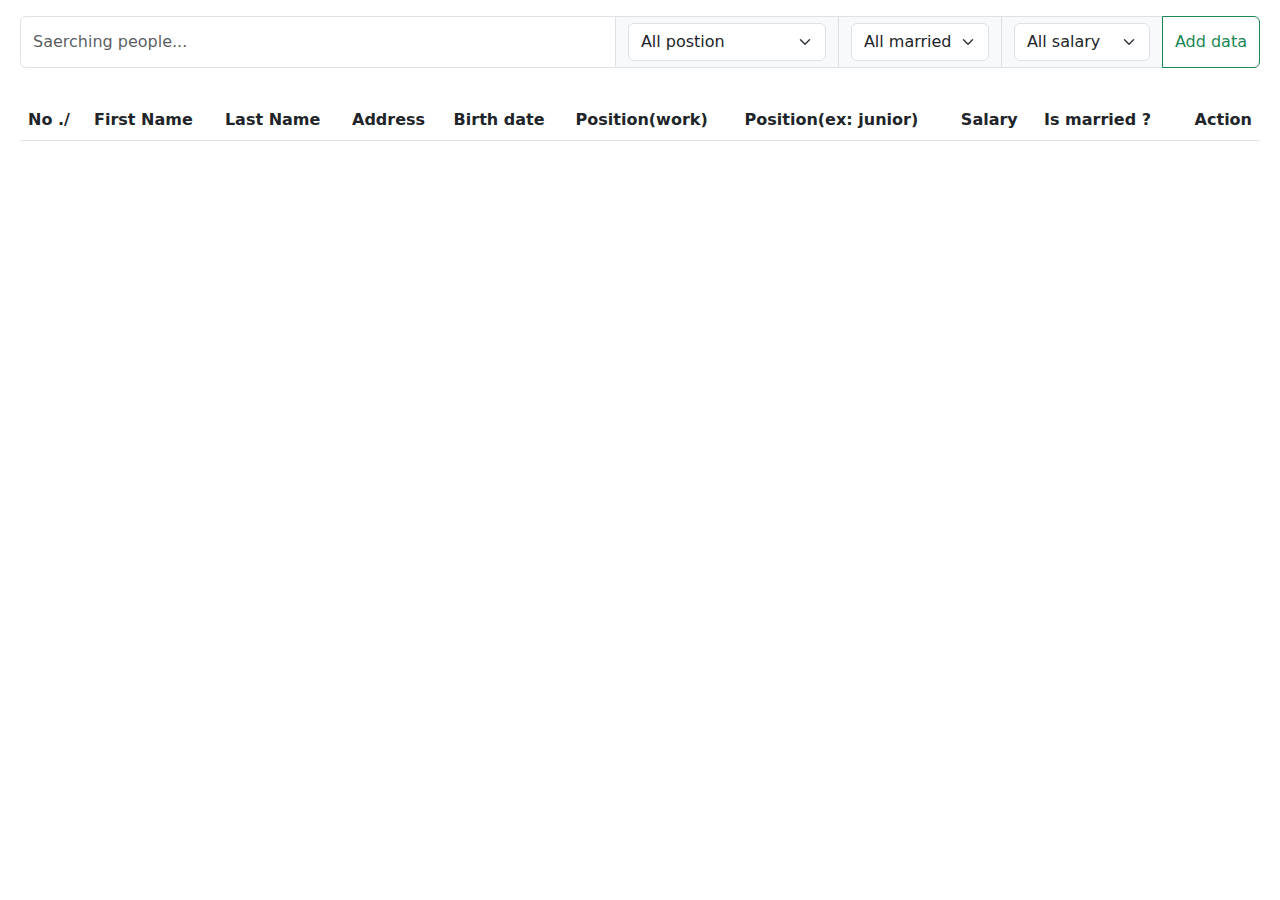
<file: Desktop/CRUDCRMapp-main/index.html>
<!DOCTYPE html>
<html lang="en">

<head>
  <meta charset="UTF-8">
  <meta name="viewport" content="width=device-width, initial-scale=1.0">
  <title>Lesson 19 Main | CRM Application</title>
  <link rel="stylesheet" href="css/bootstrap.css">
  <link rel="stylesheet" href="css/main.css">
</head>

<body>
  <header class="header container">
    <div class="header-wrapper py-3">
      <div class="input-group mb-3">
        <input type="text" class="form-control person-search" placeholder="Saerching people...">
        <span class="input-group-text" id="basic-addon2">
          <select class="form-select work-position-filter" aria-label="Default select example">
            
          </select>
        </span>
        <span class="input-group-text" id="basic-addon3">
          <select class="form-select is-married-filter" aria-label="Default select example">
            
          </select>
        </span>
        <span class="input-group-text" id="basic-addon4">
          <select class="form-select salary-per-filter" aria-label="Default select example">
            <option value="All">All salary</option>
            <option value="asc">ASC (0 - x)</option>
            <option value="des">DES (x - 0)</option>
          </select>
        </span>
        <button data-bs-toggle="modal" data-bs-target="#personModal" class="btn-main-for-modal btn btn-outline-success open-modall" type="button">Add data</button>
      </div>
    </div>
  </header>
  <main>
    <section>
      <div class="container">
        <table class="table table-striped table-hover persons-table">
          <thead>
            <tr>
              <th scope="col">No ./</th>
              <th scope="col">First Name</th>
              <th scope="col">Last Name</th>
              <th scope="col">Address</th>
              <th scope="col">Birth date</th>
              <th scope="col">Position(work)</th>
              <th scope="col">Position(ex: junior)</th>
              <th scope="col">Salary</th>
              <th scope="col">Is married ?</th>
              <th scope="col" class="text-end">Action</th>
            </tr>
          </thead>
          <tbody>

          </tbody>
        </table>
      </div>
    </section>
  </main>

<!-- well I am making changes when the married is done 1 2 3 4 5 -->
  
  
  <!-- Modal -->
  <div class="modal fade" id="personModal" tabindex="-1" aria-labelledby="exampleModalLabel" aria-hidden="true">
    <div class="modal-dialog">
      <div class="modal-content">
        <div class="modal-header">
          <h1 class="modal-title fs-5" id="exampleModalLabel">Person data</h1>
          <button type="button" class="btn-close" data-bs-dismiss="modal" aria-label="Close"></button>
        </div>
        <div class="modal-body">
          <form class="row g-3 needs-validation the-main-form" novalidate>
            <div>
              <label for="validationCustom01" class="form-label">First name</label>
              <input type="text" class="form-control" id="validationCustom01" value="Abdugaffor" required>
              <div class="valid-feedback">
                Looks good!
              </div>
              <div class="invalid-feedback">
                Please enter the person's name !
              </div>
            </div>
            <div>
              <label for="validationCustom02" class="form-label">Last name</label>
              <input type="text" class="form-control" id="validationCustom02" value="Nishonov" required>
              <div class="valid-feedback">
                Looks good!
              </div>
              <div class="invalid-feedback">
                Please enter person's last name
              </div>
            </div>
            <div class="col-md-4">
              <label for="validationCustom03" class="form-label">Address</label>
              <input type="text" class="form-control" id="validationCustom03" value="Uzbekistan" required>
              <div class="valid-feedback">
                Looks good!
              </div>
              <div class="invalid-feedback">
                Please enter the required address !
              </div>
            </div>
            <div class="col-md-4">
              <label for="validationCustomUsername" class="form-label">Birth date</label>
              <div class="input-group has-validation">
                <input type="date" class="form-control" id="validationCustomUsername" aria-describedby="inputGroupPrepend"
                  required>
                <div class="invalid-feedback">
                  Please enter your birthday.
                </div>
              </div>
            </div>
            <div class="col-md-6">
              <label for="validationCustom04" class="form-label">
                <select class="form-select work-position-select" aria-label="Default select example">
                </select>
              </label>
              <div class="invalid-feedback">
                Please provide a valid working field.
              </div>
            </div>
            <div class="col-md-6">
              <label for="validationCustom04" class="form-label">
                <select class="form-select skill-position-select" aria-label="Default select example">
                  <option value="3">Senior</option>
                </select>
              </label>
              <div class="invalid-feedback">
                Please provide a valid skill level.
              </div>
            </div>
            <div >
              <label for="validationCustom06" class="form-label">Salary</label>
              <input type="number" min="0" max="1000000" class="form-control" id="validationCustom06" value="1000" required>
              <div class="invalid-feedback">
                Please select a valid salary amount.
              </div>
            </div>
            <div class="col-12">
              <div class="form-check">
                <input class="form-check-input" type="checkbox" value="" id="invalidMarry">
                <label class="form-check-label" for="invalidMarry">
                  Are they married?
                </label>
                <div class="invalid-feedback">
                  You must let us know if they are married before submitting.
                </div>
              </div>
            </div>
          </form>
        </div>
        <div class="modal-footer">
          <button type="button" class="btn btn-secondary" data-bs-dismiss="modal">Close</button>
          <button type="button" class="btn btn-primary save-person-data">Add Person data</button>
        </div>
      </div>
    </div>
  </div>

  <script src="js/skilllevel-data.js"></script>
  <script src="js/isMarrieddata.js"></script>
  <script src="js/workposition-data.js"></script>
  <script src="js/bootstrap.bundle.js"></script>
  <script src="js/main.js"></script>
</body>

</html>
</file>
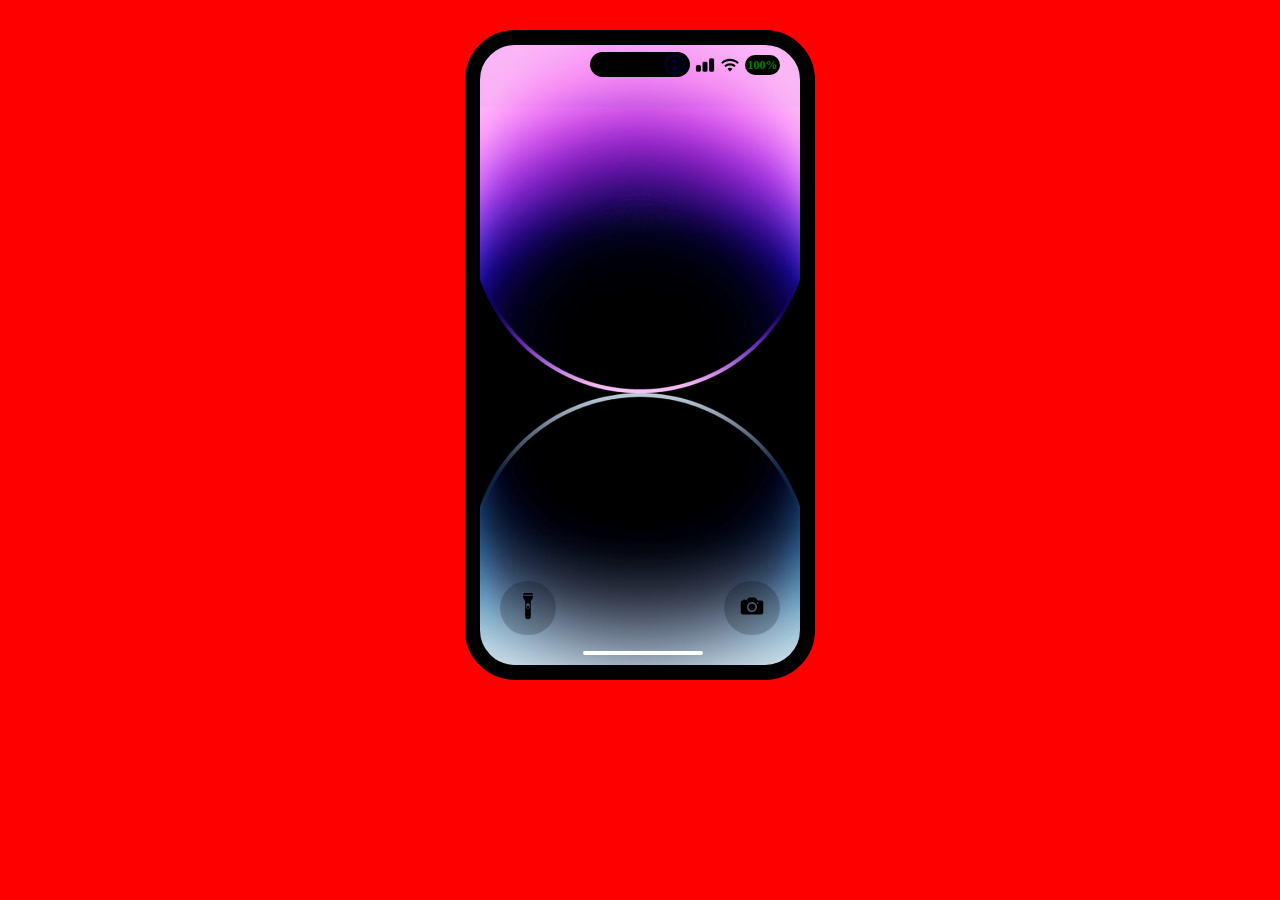
<file: Desktop/LEsson20HomeworkJS-main/index.html>
<!DOCTYPE html>
<html lang="en">

<head>
  <meta charset="UTF-8">
  <meta name="viewport" content="width=device-width, initial-scale=1.0">
  <title>Iphone 14 pro</title>
  <link rel="stylesheet" href="css/main.css">
</head>

<body>
  <div class="main-wrapper container">
    <div class="iphone">
      <div class="iphone-top">
        <div class="dinamic-island">
          <div class="dinamic-camera">
            <div class="dinamic-camera-dot1"></div>
            <div class="dinamic-camera-dot1"></div>
          </div>
        </div>
        <div class="iphone-top-wrapper">
          <img src="images/icons8-signal-24.png" alt="an img">
          <img src="images/ios-wifi-5.svg" alt="an img">
          <div class="ios-battery">
            <div class="i-b-show">
            </div>
            <!-- <img src="images/ios-battery-full.svg" alt="an img"> -->
            <!-- <div class="ios-battery-show">
              <p></p>
            </div> -->
          </div>
        </div>
      </div>
      <div class="iphone-middle">
        <div class="iphone-lock-clock">
          <p></p>
        </div>
      </div>
      <div class="iphone-bottom">
        <div class="iphone-torch-wrapper">
          <img src="images/ios-flashlight-1.svg" alt="an img">
        </div>
        <div class="iphone-camera-wrapper">
          <img src="images/ios-camera-1.svg" alt="an img">
        </div>
      </div>
      <span class="iphone-home">
      </span>

      <!-- iphone-main -->

      <div class="iphone-menu">
        <div class="iphone-apps">
          <span class="apps-1">
            <div class="apps-timer">
              <img src="./images/iosapps/stocks.svg" alt="an img">

              <div id="a-t-d-w" class="apps-timer-display-wrapper-main">
                <div class="apps-timer-display">
                  <div  class="apps-timer-display-wrapper">
                    <input class="apps-timer-display-hours" type="text" placeholder="sethours" required>
                    <input class="apps-timer-display-min" type="text" placeholder="setmin" required>
                    <input class="apps-timer-display-sec" type="text" placeholder="setseconds" required>
                  </div>
                  <div class="themaintimerel">
                    <p>00:00:00</p>
                  </div>
                  <button class="apps-timer-display-set">Set</button>
                  <button class="apps-timer-display-start">Start</button>
                  <button class="apps-timer-display-pause">Pause</button>
                  <button onclick="appsTimerDisplayNone()" class="apps-timer-display-leave">Leave</button>
                </div>
              </div>
            </div>
            <div class="apps-clock">

              <img src="./images/iosapps/clock.svg" alt="an img">

              <div class="apps-clock-main-wrapper">
                <div class="apps-clock-wrapper">
                  <p>00:00:00</p>
                  <button class="apps-clock-wrapper-leave">Leave</button>
                </div>
              </div>
            </div>
            <div class="apps-krill">
              
              <div class="apple-krill">A to K</div>

              <div class="apps-krill-main-wrapper">
                <div class="apps-krill-wrapper">
                  <input type="text" placeholder="Text kiriting">
                  <button class="apps-krill-wrapper-convert">Convert</button>
                  <button class="apps-krill-wrapper-leave">Leave</button>
                  <p></p>
                </div>
              </div>
            </div>
            <div class="apps-alarm">
              

              <img src="./images/iosapps/timer.svg" alt="an img">

              <div class="apps-alarm-main-wrapper">
                <div class="apps-alarm-wrapper" controls>
                  <input type="time">
                  <button class="alarm-set">Set</button>
                  <button class="alarm-pause">Pause</button>
                  <button class="alarm-leave">Leave</button>
                  <audio src="images/alarm-sound.mp3" controls class="alarm-audio"></audio>
                  <audio class="alarm-sound" src="images/iosapps/mixkit-alarm-digital-clock-beep-989.wav"></audio>
                </div>
              </div>
            </div>
          </span>
          <span class="apps-2">

          </span>
          <span class="apps-bottom">
            <div class="apps-phone">
              <img src="./images/iosapps/apple-phone.svg" alt="an img">
            </div>
            <div class="apps-safari">
              <img src="./images/iosapps/safari.svg" alt="an img">
            </div>
            <div class="apps-massage">
              <img src="./images/iosapps/ios-message.svg" alt="an img">
            </div>
            <div class="apps-music">
              <img src="./images/iosapps/applemusic.svg" alt="an img">
            </div>
          </span>
        </div>
      </div>

      <div class="iphone-password-wrapper">
        <button class="password-check-button">check</button>
        <div class="iphone-password">
          <form action="#">
            <input type="password" class="the-password">
          </form>
          <div class="iphone-password-numbers">
            <span class="iphone-password-numbers-1">
              <p>1</p>
              <p>2</p>
              <p>3</p>
            </span>
            <span class="iphone-password-numbers-2">
              <p>4</p>
              <p>5</p>
              <p>6</p>
            </span>
            <span class="iphone-password-numbers-3">
              <p>7</p>
              <p>8</p>
              <p>9</p>
            </span>
            <span class="iphone-password-numbers-4">
              <p>0</p>
            </span>
          </div>
        </div>
      </div>

      <!-- floating things -->
    </div>
  </div>

  <script src="js/main.js"></script>
  <script src="js/timer.js"></script>
  <script src="js/clock.js"></script>
  <script src="js/krill-latin.js"></script>
  <script src="js/alarm.js"></script>
</body>

</html>
</file>
<file: Desktop/CRUDCRMapp-main/css/main.css>
.container{
  max-width: 1300px;
  margin-right: auto;
  margin-left: auto;
  padding-left: 20px;
  padding-right: 20px;
}
</file>
<file: Desktop/LEsson20HomeworkJS-main/css/main.css>
@font-face {
  font-family: "San Francisco";
  font-weight: 400;
  src: url("https://applesocial.s3.amazonaws.com/assets/styles/fonts/sanfrancisco/sanfranciscodisplay-regular-webfont.woff");
}
body {
  background-color: red;
}

.container {
  max-width: 1220px;
  margin-left: auto;
  margin-right: auto;
  padding-left: 20px;
  padding-right: 20px;
}

.main-wrapper {
  margin-top: 30px;
  display: flex;
  justify-content: center;
}
.main-wrapper .iphone {
  position: relative;
  background-image: url(../images/walllpaper.jpg);
  background-size: cover;
  width: 320px;
  height: 620px;
  border: 15px solid black;
  border-radius: 50px;
  display: flex;
  flex-direction: column;
}
.main-wrapper .iphone .iphone-top {
  display: flex;
  justify-content: end;
}
.main-wrapper .iphone .iphone-top .dinamic-island {
  cursor: pointer;
  position: absolute;
  z-index: 10005;
  top: 7px;
  left: 110px;
  width: 100px;
  height: 25px;
  background-color: black;
  border-radius: 20px;
  display: flex;
  align-items: center;
  justify-content: end;
}
.main-wrapper .iphone .iphone-top .dinamic-island .dinamic-camera {
  margin-right: 5px;
  width: 15px;
  height: 15px;
  background-color: #000;
  border: 3px solid #040125;
  border-radius: 10px;
  display: flex;
  flex-direction: column;
  align-items: center;
}
.main-wrapper .iphone .iphone-top .dinamic-island .dinamic-camera .dinamic-camera-dot1 {
  margin-top: 2px;
  width: 5px;
  height: 5px;
  background-color: #050233;
  border-radius: 10px;
}
.main-wrapper .iphone .iphone-top .dinamic-island .dinamic-camera .dinamic-camera-dot2 {
  width: 5px;
  height: 5px;
  background-color: #050233;
  border-radius: 10px;
}
.main-wrapper .iphone .iphone-top .iphone-top-wrapper {
  margin-right: 20px;
  margin-top: 10px;
  gap: 5px;
  display: flex;
}
.main-wrapper .iphone .iphone-top .iphone-top-wrapper .ios-battery {
  position: relative;
}
.main-wrapper .iphone .iphone-top .iphone-top-wrapper .ios-battery .i-b-show {
  top: 10px !important;
  height: 20px !important;
  width: 35px !important;
  background-color: black !important;
  z-index: 10002 !important;
  border-radius: 10px;
  display: flex;
  align-items: center;
  justify-content: center;
}
.main-wrapper .iphone .iphone-top .iphone-top-wrapper .ios-battery .ios-battery-show {
  display: none;
  position: absolute;
  width: 200px;
  background-color: #000;
  border-radius: 20px;
}
.main-wrapper .iphone .iphone-top .iphone-top-wrapper .ios-battery .ios-battery-show p {
  margin-left: 20px;
  color: #fff;
}
.main-wrapper .iphone .iphone-top .iphone-top-wrapper .ios-battery .ios-battery-show p span {
  color: lightgreen;
}
.main-wrapper .iphone .iphone-top .iphone-top-wrapper .ios-battery img {
  cursor: pointer;
}
.main-wrapper .iphone .iphone-top .iphone-top-wrapper img {
  width: 20px;
  height: 20px;
}
.main-wrapper .iphone .iphone-middle {
  position: absolute;
  top: 80px;
  left: 80px;
}
.main-wrapper .iphone .iphone-middle p {
  font-family: "San Francisco";
  margin: 0;
  font-size: 80px;
  color: #fff;
}
.main-wrapper .iphone .iphone-bottom {
  display: flex;
}
.main-wrapper .iphone .iphone-bottom .iphone-torch-wrapper {
  cursor: pointer;
  padding: 10px 13px;
  border-radius: 28px;
  position: absolute;
  bottom: 30px;
  left: 20px;
  background-color: rgba(0, 0, 0, 0.2);
}
.main-wrapper .iphone .iphone-bottom .iphone-torch-wrapper img {
  width: 30px;
  height: 30px;
}
.main-wrapper .iphone .iphone-bottom .iphone-camera-wrapper {
  padding: 10px 13px;
  border-radius: 28px;
  position: absolute;
  bottom: 30px;
  right: 20px;
  background-color: rgba(0, 0, 0, 0.2);
  cursor: pointer;
}
.main-wrapper .iphone .iphone-bottom .iphone-camera-wrapper img {
  width: 30px;
  height: 30px;
}
.main-wrapper .iphone .iphone-home {
  position: absolute;
  bottom: 10px;
  z-index: 10004;
  left: 103px;
  width: 120px;
  height: 4px;
  border-radius: 20px;
  background-color: #fff;
  cursor: pointer;
}
.main-wrapper .iphone .iphone-menu {
  position: absolute;
}
.main-wrapper .iphone .iphone-menu .iphone-apps {
  display: flex;
  flex-direction: column;
}
.main-wrapper .iphone .iphone-menu .iphone-apps span {
  cursor: pointer;
}
.main-wrapper .iphone .iphone-menu .iphone-apps .apps-1 {
  position: absolute;
  top: 50px;
  margin-left: 13px;
  z-index: 10001;
  width: 310px;
  padding: 5px;
  display: flex;
  gap: 30px;
}
.main-wrapper .iphone .iphone-menu .iphone-apps .apps-1 div img {
  width: 50px;
  height: 50px;
}
.main-wrapper .iphone .iphone-menu .iphone-apps .apps-1 .apple-krill {
  display: flex;
  align-items: center;
  justify-content: center;
  border-radius: 10px;
  width: 50px;
  height: 50px;
  background-color: greenyellow;
}
.main-wrapper .iphone .iphone-menu .iphone-apps .apps-1 .apple-krill p {
  margin: 0;
}
.main-wrapper .iphone .iphone-menu .iphone-apps .apps-1 .apple-alarm {
  display: flex;
  align-items: center;
  justify-content: center;
  border-radius: 10px;
  width: 50px;
  height: 50px;
  background-color: #fff;
}
.main-wrapper .iphone .iphone-menu .iphone-apps .apps-bottom {
  position: absolute;
  top: 535px;
  width: 310px;
  padding: 5px;
  background-color: rgba(255, 255, 255, 0.5);
  display: flex;
  justify-content: center;
  align-items: center;
  gap: 30px;
  border-radius: 30px;
}
.main-wrapper .iphone .iphone-menu .iphone-apps .apps-bottom div img {
  width: 50px;
  height: 50px;
}

.iphone-torch {
  box-shadow: 1px -100px 54px 43px rgb(255, 255, 255);
}

.lockscreen-none {
  display: none;
}

.lockscreen-block {
  display: block !important;
}

.iphone-password-wrapper {
  position: absolute;
  top: -500%;
  left: 0px;
  width: 320px;
  height: 625px;
  border-top-left-radius: 35px;
  border-top-right-radius: 35px;
  border-bottom-right-radius: 10px;
  border-bottom-left-radius: 10px;
  background-color: rgba(0, 0, 0, 0.7);
}
.iphone-password-wrapper .iphone-password {
  margin-top: 200px;
  display: flex;
  justify-content: center;
  align-items: center;
  flex-direction: column;
}
.iphone-password-wrapper .iphone-password form input {
  width: 100px;
  text-align: center;
  background-color: transparent;
  color: #fff;
  border: none;
  font-size: 30px;
  letter-spacing: 20px;
  border-bottom: 2px solid #fff;
}
.iphone-password-wrapper .iphone-password .iphone-password-numbers {
  margin-top: 60px;
  display: flex;
  flex-direction: column;
  align-items: center;
  gap: 20px;
}
.iphone-password-wrapper .iphone-password .iphone-password-numbers .iphone-password-numbers-1 {
  display: flex;
  gap: 25px;
}
.iphone-password-wrapper .iphone-password .iphone-password-numbers .iphone-password-numbers-1 p {
  margin: 0;
  color: #fff;
  cursor: pointer;
  padding: 10px 20px;
  border-radius: 28px;
  font-size: 30px;
  bottom: 30px;
  left: 20px;
  background-color: rgba(212, 182, 182, 0.2);
}
.iphone-password-wrapper .iphone-password .iphone-password-numbers .iphone-password-numbers-2 {
  display: flex;
  gap: 25px;
}
.iphone-password-wrapper .iphone-password .iphone-password-numbers .iphone-password-numbers-2 p {
  margin: 0;
  color: #fff;
  cursor: pointer;
  padding: 10px 20px;
  border-radius: 28px;
  font-size: 30px;
  bottom: 30px;
  left: 20px;
  background-color: rgba(212, 182, 182, 0.2);
}
.iphone-password-wrapper .iphone-password .iphone-password-numbers .iphone-password-numbers-3 {
  display: flex;
  gap: 25px;
}
.iphone-password-wrapper .iphone-password .iphone-password-numbers .iphone-password-numbers-3 p {
  margin: 0;
  color: #fff;
  cursor: pointer;
  padding: 10px 20px;
  border-radius: 28px;
  font-size: 30px;
  bottom: 30px;
  left: 20px;
  background-color: rgba(212, 182, 182, 0.2);
}
.iphone-password-wrapper .iphone-password .iphone-password-numbers .iphone-password-numbers-4 {
  display: flex;
  gap: 25px;
}
.iphone-password-wrapper .iphone-password .iphone-password-numbers .iphone-password-numbers-4 p {
  margin: 0;
  color: #fff;
  cursor: pointer;
  padding: 10px 20px;
  border-radius: 28px;
  font-size: 30px;
  bottom: 30px;
  left: 20px;
  background-color: rgba(212, 182, 182, 0.2);
}

.password-check-button {
  cursor: pointer;
  margin: 0;
  padding: 0;
  position: absolute;
  top: 250px;
  right: 140px;
  border: none;
  border-radius: 20px;
  background-color: transparent;
  color: #fff;
}

.iphone-menu {
  display: none;
}

.apps-timer-display-wrapper-main {
  display: none;
}
.apps-timer-display-wrapper-main .apps-timer-display {
  position: absolute;
  top: -80%;
  left: -13px;
  width: 320px;
  height: 625px;
  border-radius: 40px;
  background-color: #fff;
  display: grid;
  grid-template-columns: repeat(2, 1fr);
}
.apps-timer-display-wrapper-main .apps-timer-display .apps-timer-display-wrapper {
  margin-top: 200px;
  margin-left: 20px;
  width: 200px;
}
.apps-timer-display-wrapper-main .apps-timer-display .apps-timer-display-wrapper input {
  margin-top: 5px;
  border: none;
  border-bottom: 2px solid #000;
}
.apps-timer-display-wrapper-main .apps-timer-display div {
  margin-top: 220px;
}
.apps-timer-display-wrapper-main .apps-timer-display .apps-timer-display-set {
  position: absolute;
  border: none;
  top: 300px;
  left: 30px;
  width: 100px;
  height: 30px;
  color: #fff;
  background-color: rgb(20, 26, 190);
  border-radius: 30px;
}
.apps-timer-display-wrapper-main .apps-timer-display .apps-timer-display-start {
  position: absolute;
  border: none;
  top: 300px;
  right: 30px;
  width: 100px;
  height: 30px;
  color: #fff;
  background-color: green;
  border-radius: 30px;
}
.apps-timer-display-wrapper-main .apps-timer-display .apps-timer-display-pause {
  position: absolute;
  border: none;
  top: 350px;
  right: 110px;
  width: 100px;
  height: 30px;
  color: #fff;
  background-color: gray;
  border-radius: 30px;
}
.apps-timer-display-wrapper-main .apps-timer-display .apps-timer-display-leave {
  position: absolute;
  z-index: 1000003;
  border: none;
  top: 20px;
  right: 0px;
  width: 100px;
  height: 30px;
  color: black;
  background-color: transparent;
  border-radius: 30px;
}
.apps-timer-display-wrapper-main .apps-timer-display button {
  cursor: pointer;
}

.apps-clock-main-wrapper {
  display: none;
}
.apps-clock-main-wrapper .apps-clock-wrapper {
  position: absolute;
  top: -80%;
  left: -13px;
  width: 320px;
  height: 625px;
  border-radius: 40px;
  background-color: #fff;
}
.apps-clock-main-wrapper .apps-clock-wrapper p {
  margin-top: 200px;
  margin-left: 80px;
  font-size: 50px;
}
.apps-clock-main-wrapper .apps-clock-wrapper .apps-clock-wrapper-leave {
  cursor: pointer;
  position: absolute;
  border: none;
  top: 20px;
  right: 0px;
  width: 100px;
  height: 30px;
  color: black;
  background-color: transparent;
  border-radius: 30px;
}

.apps-krill-main-wrapper {
  display: none;
}
.apps-krill-main-wrapper .apps-krill-wrapper {
  position: absolute;
  top: -80%;
  left: -13px;
  width: 320px;
  height: 625px;
  border-radius: 40px;
  background-color: #fff;
  display: flex;
  flex-direction: column;
  align-items: center;
}
.apps-krill-main-wrapper .apps-krill-wrapper input {
  margin-top: 150px;
  width: 250px;
  padding-top: 100px;
  border: none;
  border-bottom: 2px solid black;
  outline: none;
}
.apps-krill-main-wrapper .apps-krill-wrapper .apps-krill-wrapper-convert {
  cursor: pointer;
  position: absolute;
  border: none;
  top: 290px;
  left: 110px;
  width: 100px;
  height: 30px;
  color: #fff;
  background-color: rgb(20, 26, 190);
  border-radius: 30px;
}
.apps-krill-main-wrapper .apps-krill-wrapper .apps-krill-wrapper-leave {
  cursor: pointer;
  position: absolute;
  border: none;
  top: 20px;
  right: 0px;
  width: 100px;
  height: 30px;
  color: black;
  background-color: transparent;
  border-radius: 30px;
}
.apps-krill-main-wrapper .apps-krill-wrapper p {
  margin-top: 100px;
  text-align: left;
}

.apps-alarm-main-wrapper {
  display: none;
}
.apps-alarm-main-wrapper .apps-alarm-wrapper {
  position: absolute;
  top: -80%;
  left: -13px;
  width: 320px;
  height: 625px;
  border-radius: 40px;
  background-color: #fff;
  display: flex;
  flex-direction: column;
  align-items: center;
}
.apps-alarm-main-wrapper .apps-alarm-wrapper input {
  margin-top: 200px;
  width: 200px;
}
.apps-alarm-main-wrapper .apps-alarm-wrapper .alarm-leave {
  position: absolute;
  border: none;
  top: 20px;
  right: 0px;
  width: 100px;
  height: 30px;
  color: black;
  background-color: transparent;
  border-radius: 30px;
  cursor: pointer;
}
.apps-alarm-main-wrapper .apps-alarm-wrapper .alarm-set {
  cursor: pointer;
  position: absolute;
  border: none;
  top: 250px;
  right: 110px;
  width: 100px;
  height: 30px;
  color: #fff;
  background-color: green;
  border-radius: 30px;
}
.apps-alarm-main-wrapper .apps-alarm-wrapper .alarm-pause {
  cursor: pointer;
  position: absolute;
  border: none;
  top: 290px;
  right: 110px;
  width: 100px;
  height: 30px;
  color: #fff;
  background-color: gray;
  border-radius: 30px;
}
.apps-alarm-main-wrapper .apps-alarm-wrapper .alarm-audio {
  position: absolute;
  top: 330px;
  right: 10px;
}

.displayy-none {
  display: none !important;
}
</file>
